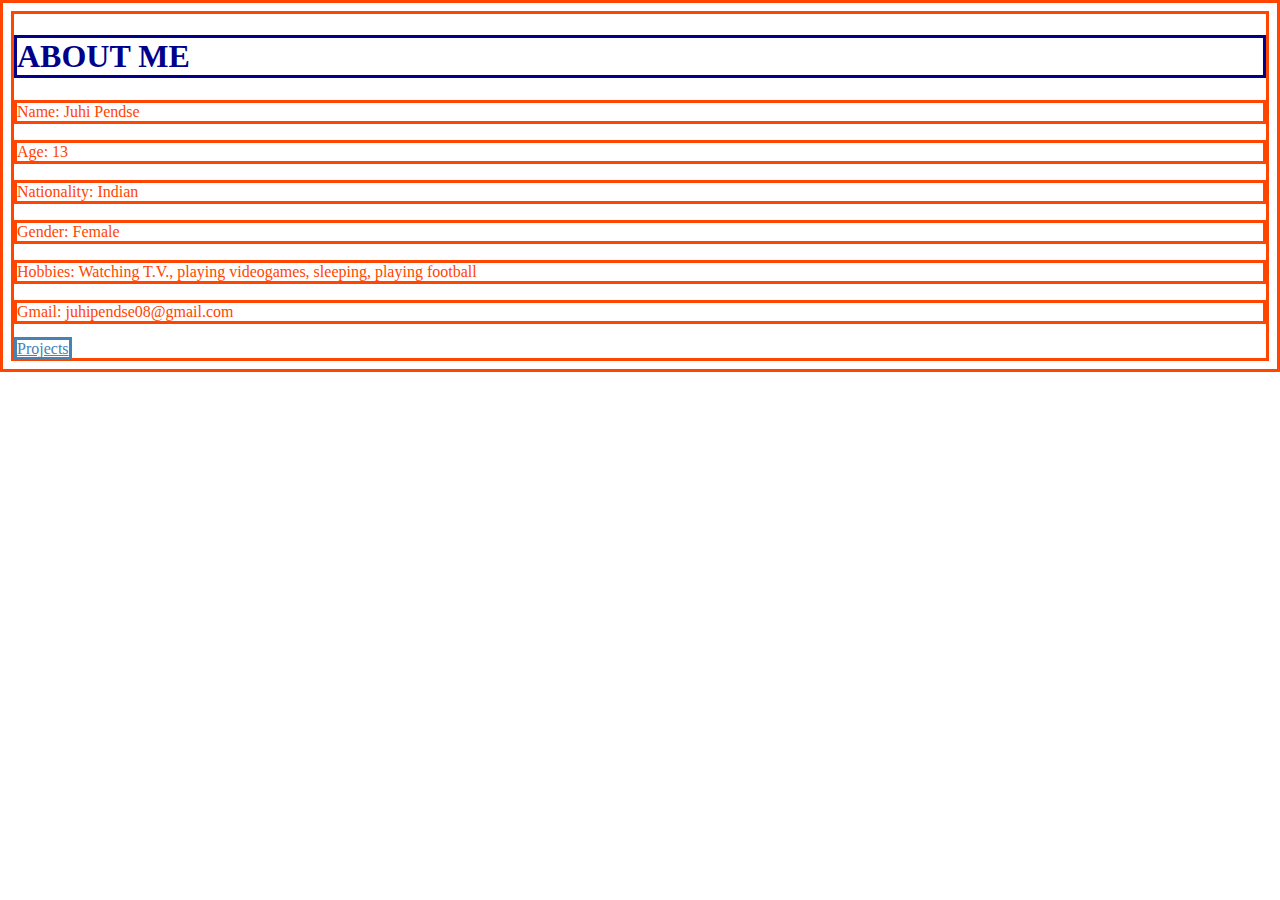
<file: aboutme.html>
<!DOCTYPE html>
<html>
    <head>
        <title>About Me</title>

        <style>h1{
            color:darkblue;
            
        }
        *{
            color:orangered;
            border: solid;
        }
        a{
            color: steelblue;
        }
        </style>
    </head>
    <body>
        <h1>ABOUT ME</h1>

        <p>Name: Juhi Pendse</p>
        <p> Age: 13 </p>
        <p> Nationality: Indian </p>
        <p>Gender: Female</p>
        <p>Hobbies: Watching T.V., playing videogames, sleeping, playing football</p>
        <p>Gmail: juhipendse08@gmail.com </p>
        <a href="index.html">Projects</a>
    </body>
</html>
</file>
